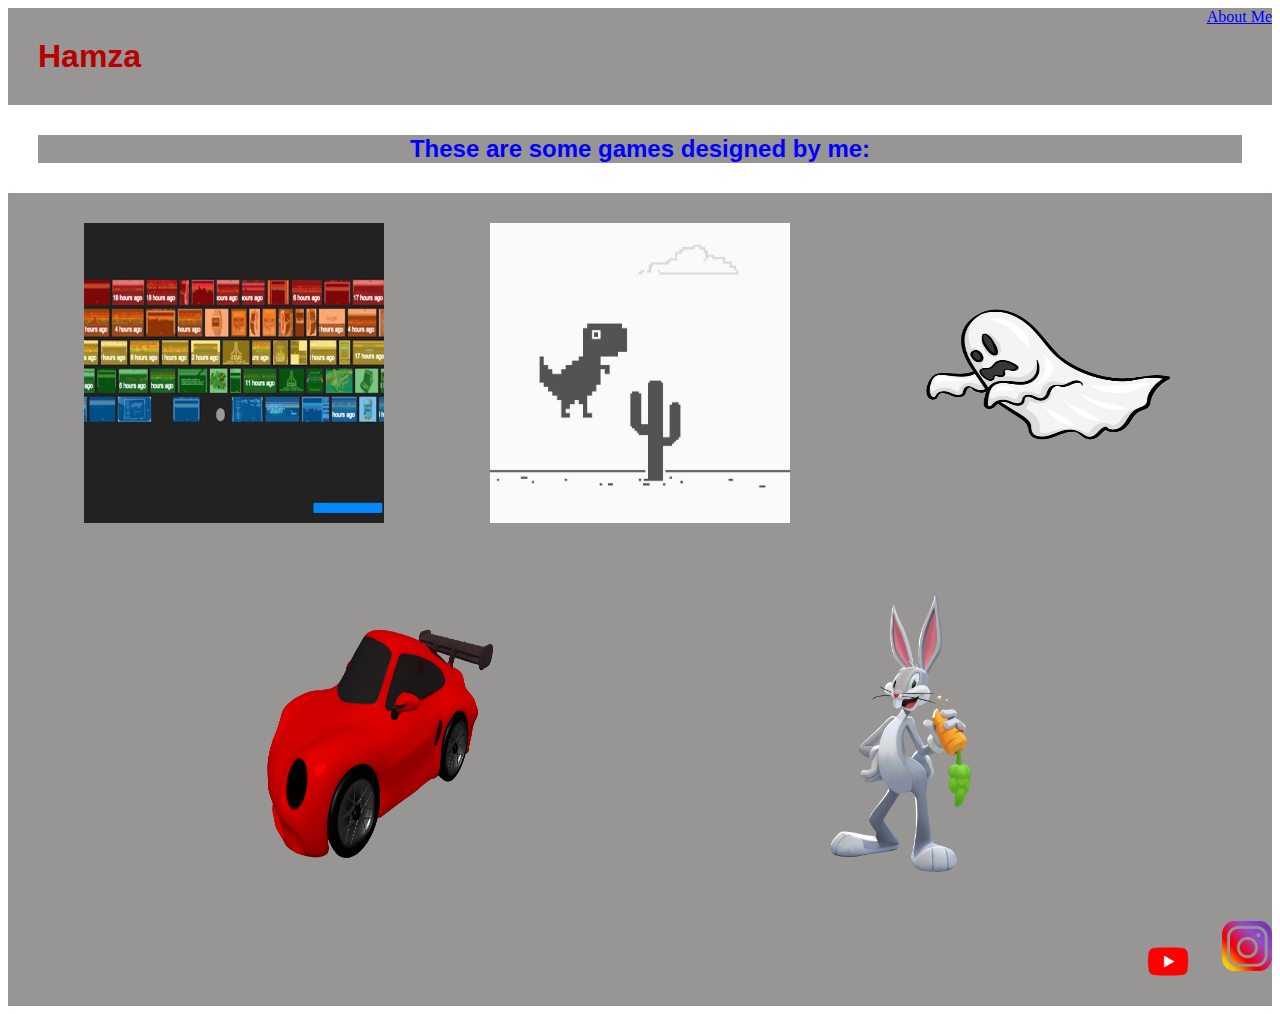
<file: index.html>
<!DOCTYPE html>
<head>
    <title> My Portfolio Page </title>
    <link rel ="stylesheet"
    type = "text/css"
    href = "style.css"/>
</head>

<body>
    <div class = "header"> 
    <h1>Hamza</h1>
    <a href="about_me.html">About Me</a>
    </div>
    
    
    <h2>These are some games designed by me:</h2>
    <div class = "grid">
        
    <div class = "item">
    <a href="https://studio.code.org/projects/gamelab/uoL8MRvU-LW0QMwuQitqPIKoDndP-d80-1KvbYTV9NA"><img src="breakoutimg.jpg" width=300 height=300/></a>
    <p>Breakout</p>
    </div>
  
    <div class = "item">
    <a href="https://hamzay10.github.io/trex-color-game/"><img src="dino.jpg" width=300 height=300/></a>
    <p>Trex Runner</p>
    </div>

    <div class = "item">
        <a href="https://hamzay10.github.io/Ghost-Jumper/"><img src="6-6.png" width=300 height=300/></a>
        <p>Ghost Jumper</p>
        </div>

    

    <div class = "item">
        <a href="https://hamzay10.github.io/Class-42---Making-the-car-explode-after-its-health-reaches-0/"><img src="car.png" width=300 height=300/></a>
        <p>Car Racing</p>
        </div>
    
    <div class = "item">
        <a href="https://hamzay10.github.io/Class-33--Adjusting-the-width-and-height-for-different-platforms/"><img src="bunny.png" width=300 height=300/></a>
        <p>Cut the Rope</p>
        </div>
    
        </div>
    
    <div class = "footer">
    <a href="https://www.youtube.com/channel/UCBWs_k3X3DW9vAgAZcqAhNQ"><img src="youtube.png" width = 108 height = 81.0000000002></a>
    <a href="https://www.instagram.com/hamzayaqobi/"><img src="insta.png" width = 50 height = 49.9583333332></a>
    </div>

</body>
</html>
</file>
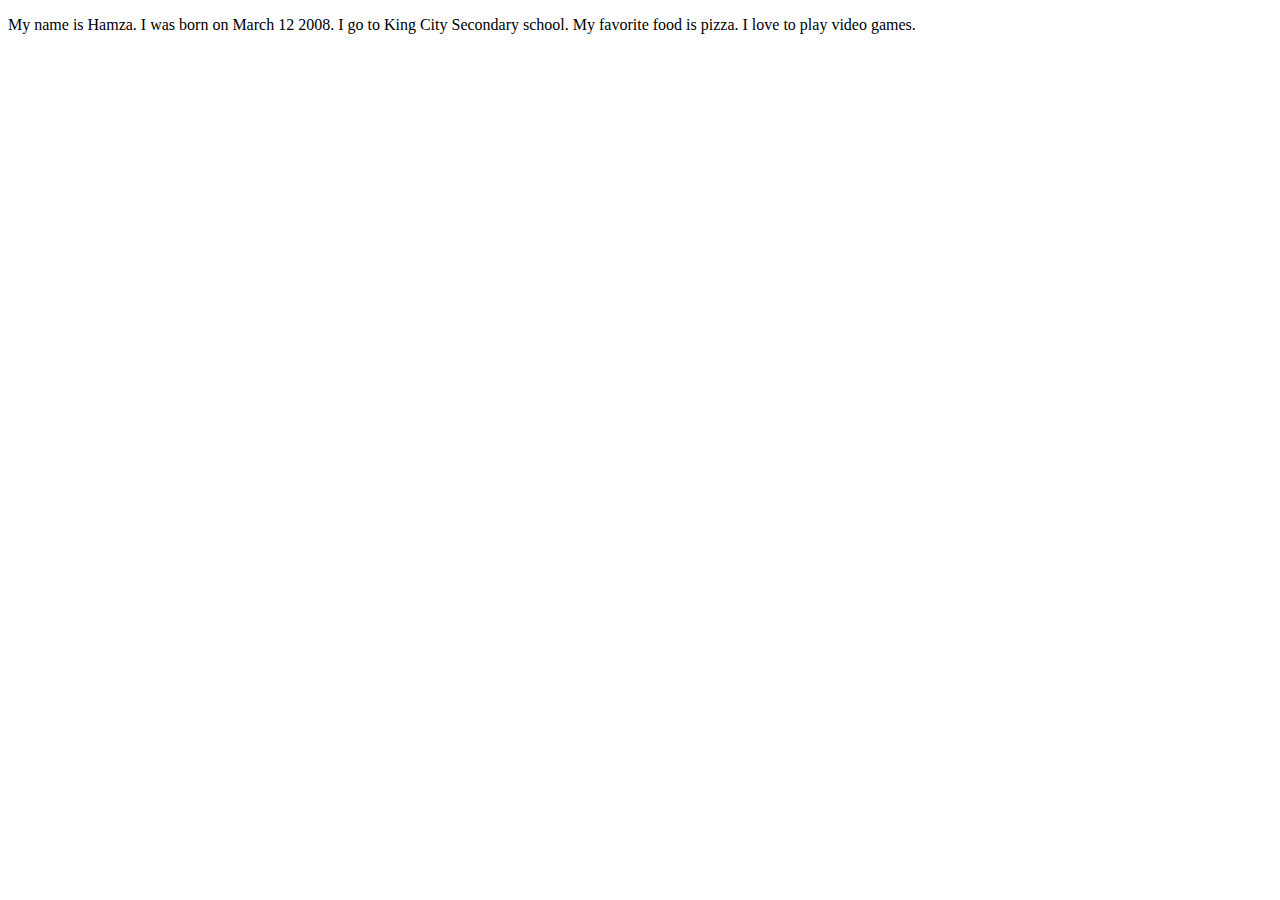
<file: about_me.html>
<!DOCTYPE html>
  <head>
    <title>About Me</title>
  </head>

  <body>
    <p>
        My name is Hamza. I was born on March 12 2008. I go to King City Secondary school. My favorite food is pizza. I love to play video games.
    </p>
  </body>



</html>
</file>
<file: style.css>
h1{
    color: #b80000;
    margin:30px;
    font-family: sans-serif;
}

h2{
    color: blue;
    margin:30px;
    font-family: sans-serif;
}

.item{
    color: black;
    margin:30px;
    font-family: sans-serif;
}

.header{
    background-color: #989595;
    display:flex;
    justify-content:space-between;
}

.grid {
    background-color: #989595;
    display:flex;
    flex-wrap: wrap;
    justify-content: space-evenly;
}
.footer {
    background-color: #989595;
    display:flex;
    justify-content: flex-end;
}
p,h2{
    background-color: #989595;
    text-align: center;
}

a:link{
    color:blue;
}

a:visited{
    color:purple;
}

.item{
    position:relative;
}

.item p{
    position:absolute;
    top:50%;
    left:50%;
    opacity:0;
}

.item:hover p{
    opacity:1
}
</file>
